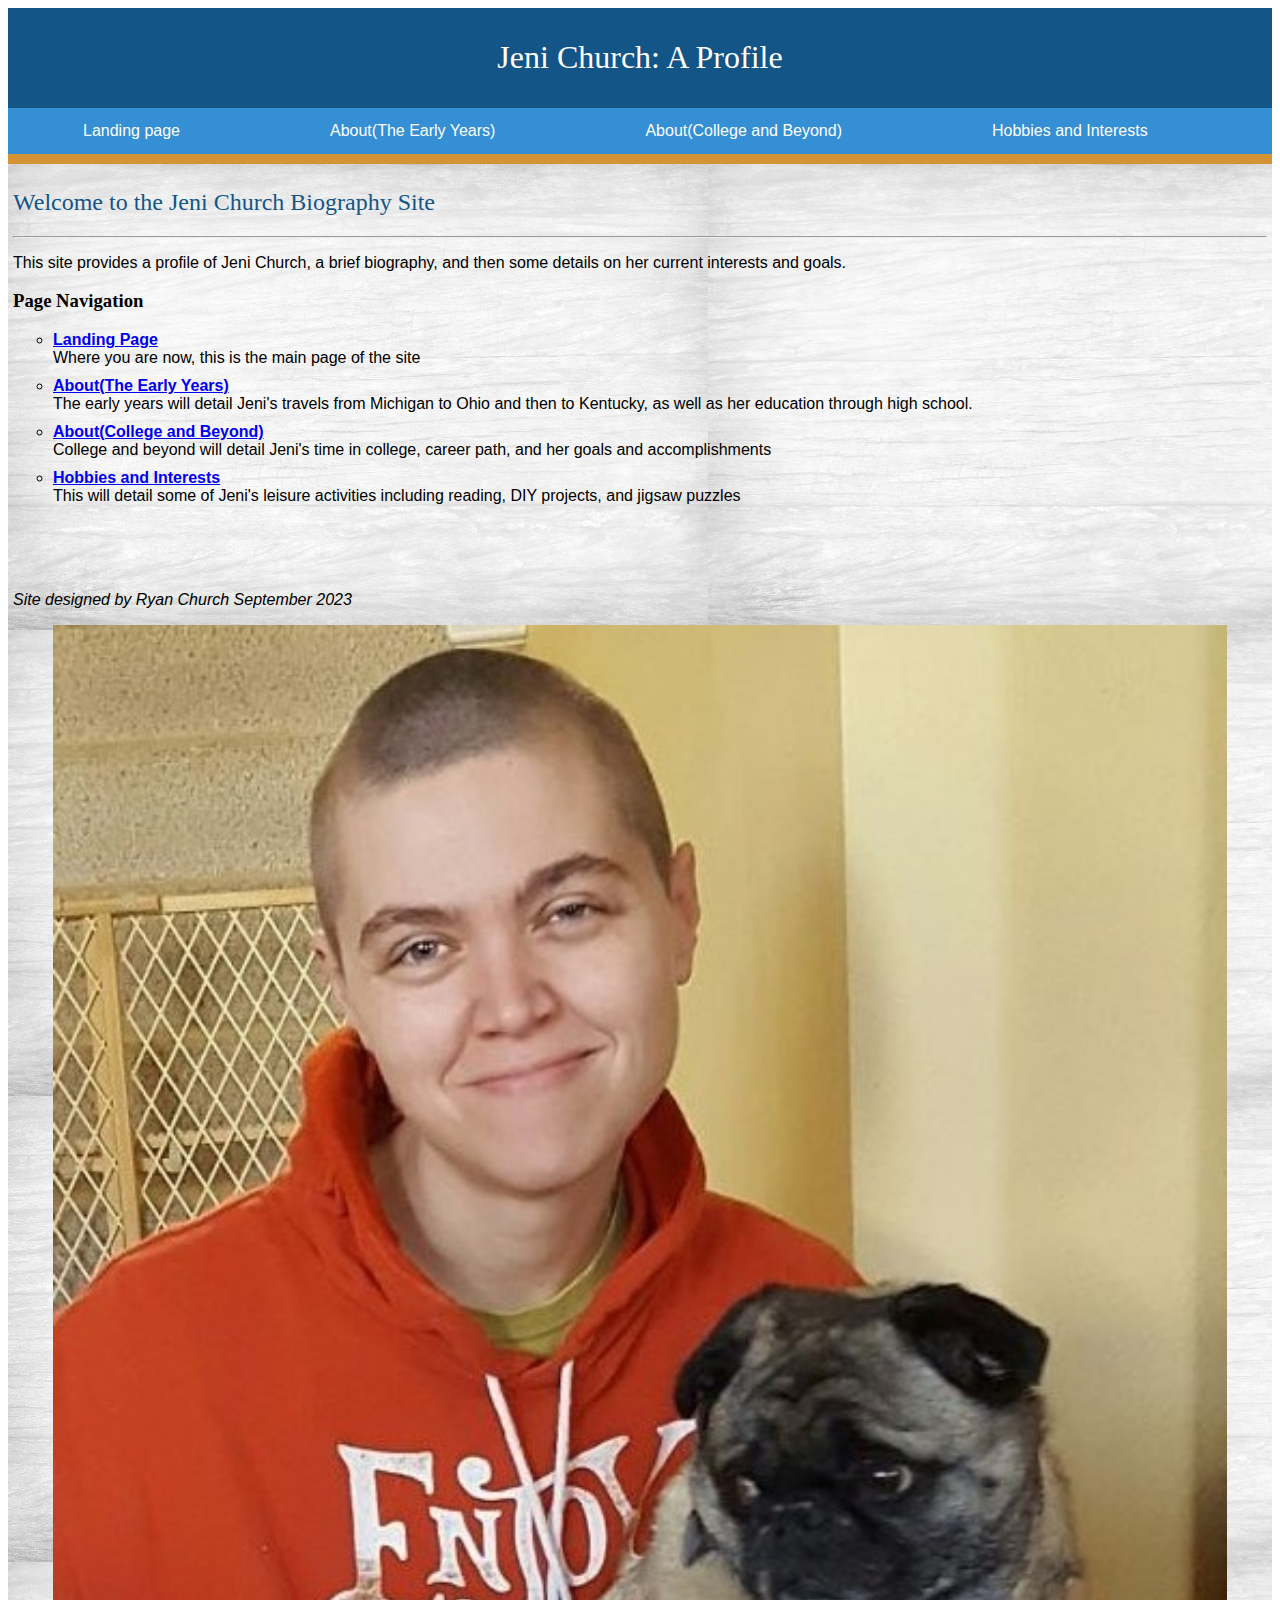
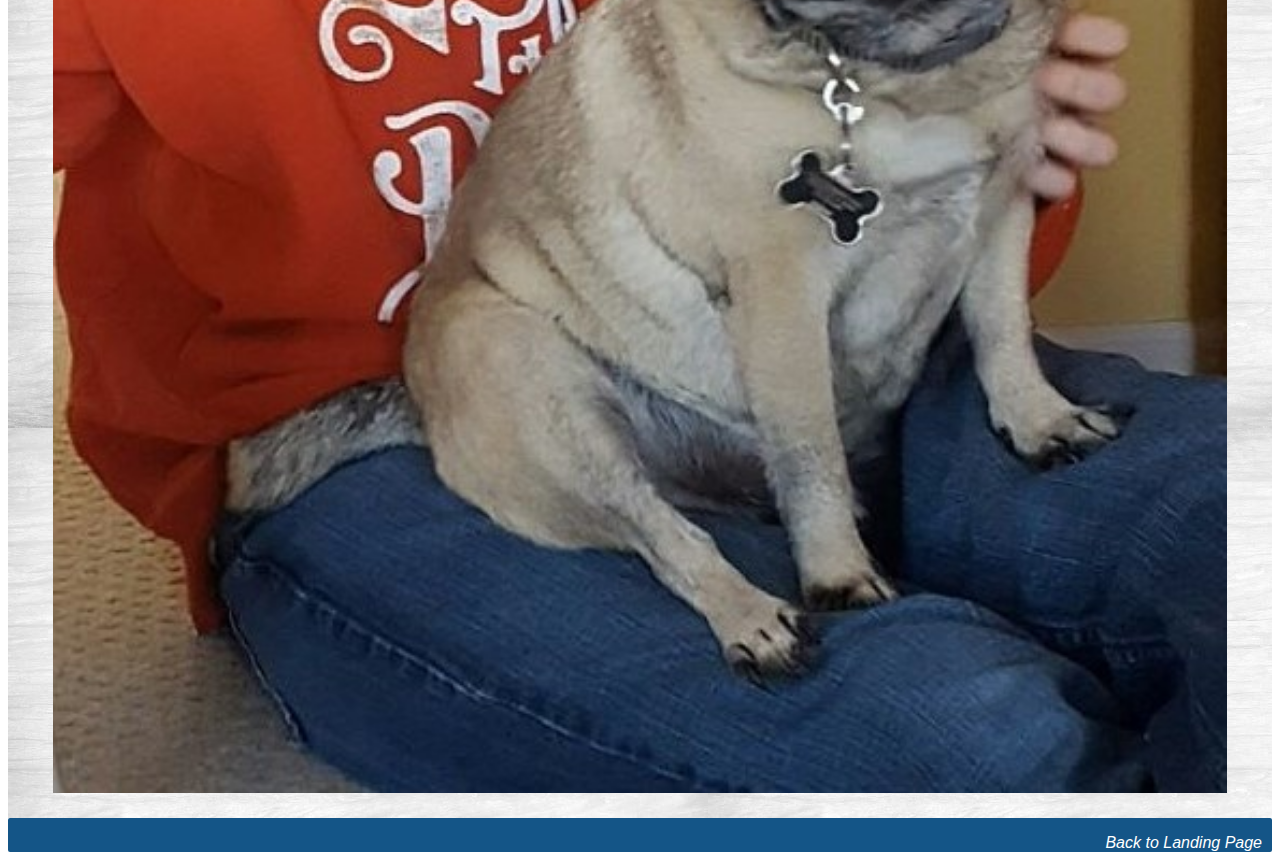
<file: Index.html>
<!-- Ryan Church : Assignment biosite -->
<!DOCTYPE html>
<html lang="en">

<head>
    <title>Jeni Church: A Profile</title>
    <!-- Link to CSS -->
    <link href="biosite.css" type="text/css" rel="stylesheet">

</head>

<body>
    <header>
            <h1>Jeni Church: A Profile</h1>
    </header>

    <div id="navbar">
        <a href="index.html">Landing page</a>
        <a href="./about/about.html">About(The Early Years)</a>
        <a href="./about/collegebeyond.html">About(College and Beyond)</a>
        <a href="./hobbies/hobbies.html">Hobbies and Interests</a>
    </div>

    <div id="container">
            
       
        <div class="row">
            <div class="column70">
                <div id="subhead">
                    <h2>Welcome to the Jeni Church Biography Site</h2>
                </div>
                <hr>
                <p>This site provides a profile of Jeni Church, a brief biography, and then some 
                    details on her current interests and goals.
                </p>
                <h3>Page Navigation</h3>
                <div id="landing">
                <ul>
                    <li><a href="Index.html">Landing Page</a> <br>Where you are now, this is the main page of the site </li>
                    <li> <a href="./about/about.html">About(The Early Years)</a> <br>The early years will detail Jeni's travels from Michigan to Ohio and then to Kentucky, as well as 
                        her education through high school.</li>
                    
                    <li><a href="./about/collegebeyond.html">About(College and Beyond)</a> <br>College and beyond will detail Jeni's time in college,
                         career path, and her goals and accomplishments</li>
                    <li><a href="./hobbies/hobbies.html">Hobbies and Interests</a> <br>This will detail some of Jeni's leisure activities including
                         reading, DIY projects, and jigsaw puzzles</li>
                  
                </ul>

                <br><br><br>
                <div id="contact">
                <p><i>Site designed by Ryan Church September 2023</i></p>
                </div>
                </div>

            </div>
            <div class="column20">
                <figure >
                 <img src="./images/Portrait.jpg"  width=350 alt="Picture of Jeni with Toby and Salinger">
                </figure>
                </div>
        </div>
      
    </div> 
    <footer> 
        <p>
        <a href="Index.html">Back to Landing Page</a>
        </p>
    </footer>    
   
   
    
    
   
</body>

</html>
</file>
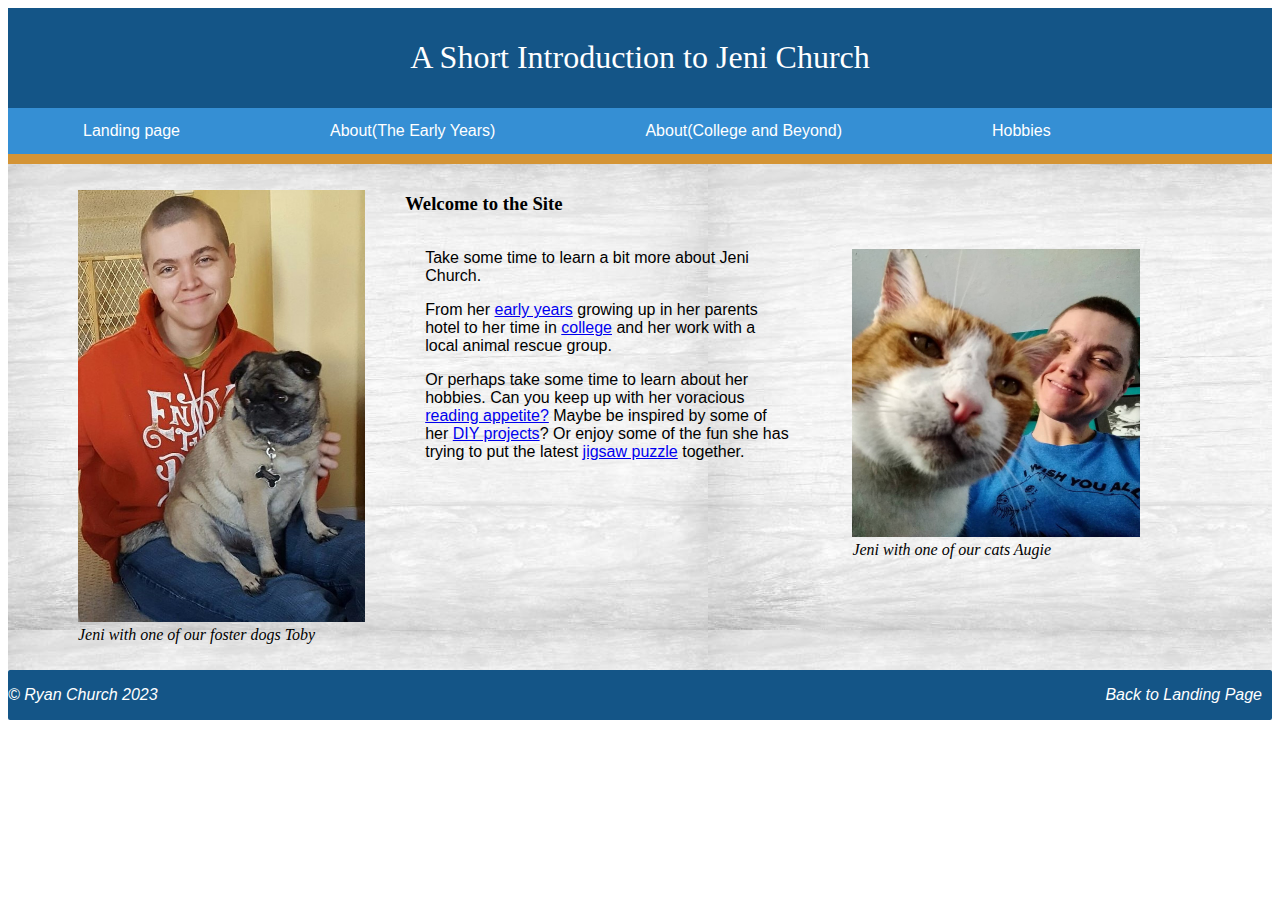
<file: index.html>
<!-- Ryan Church : Assignment biosite -->
<!DOCTYPE html>
<html lang="en">

<head>
    <title>Jeni Church: An introduction</title>
    <!-- Link to CSS -->
    <link href="biosite.css" type="text/css" rel="stylesheet">

</head>

<body>
    <header>
        <h1>A Short Introduction to Jeni Church</h1>
    </header>

    <div id="navbar">
        <a href="index.html">Landing page</a>
        <a href="./about/about.html">About(The Early Years)</a>
        <a href="./about/collegebeyond.html">About(College and Beyond)</a>
        <a href="./hobbies/hobbies.html">Hobbies</a>
    </div>


    <div class="grid-container">
        <div class="row">
            <div class="indexColumn">
                    <div class="icard-content">
                        <figure>
                            <img src="./images/Portrait.jpg"  alt="Picture of Jeni with Toby and Salinger" >
                            <figcaption>Jeni with one of our foster dogs Toby</figcaption>
                        </figure>
                    </div>
            </div>

            <div class="indexColumn">
                    <div class="card-title">
                        <h3 >Welcome to the Site</h3>
                    </div>
                    <div class="icard-content">
                        <p> Take some time to learn a bit more about Jeni Church.</p>

                        <p> From her <a href="./about/about.html">early years</a> growing up in her parents hotel to
                            her time in <a href="./about/collegebeyond.html">college</a> and her work with a local
                            animal rescue group.
                        </p>

                        <p> Or perhaps take some time to learn about her hobbies. Can you keep up with her voracious
                            <a href="./hobbies/reading.html">reading appetite?</a>
                            Maybe be inspired by some of her <a href="./hobbies/diy.html">DIY projects</a>?
                            Or enjoy some of the fun she has trying to put the latest <a
                                href="./hobbies/puzzles.html">jigsaw puzzle</a> together.
                        </p>
                    </div>
            </div>

            <div class="indexColumn">
                    <div class="icard-content">
                        <figure class="portait">
                            <img src="./images/JeniAndAugie.jpg" 
                                alt="Picture of Jeni with Augie">
                            <figcaption>Jeni with one of our cats Augie</figcaption>
                        </figure>
                    </div>
            </div>
        </div>
   
    </div>


    <footer>
        <p>
            &#169; Ryan Church 2023
            <a href="https://rchurchbellevue.github.io/biosite">Back to Landing Page</a>
        </p>
    </footer>





</body>

</html>
</file>
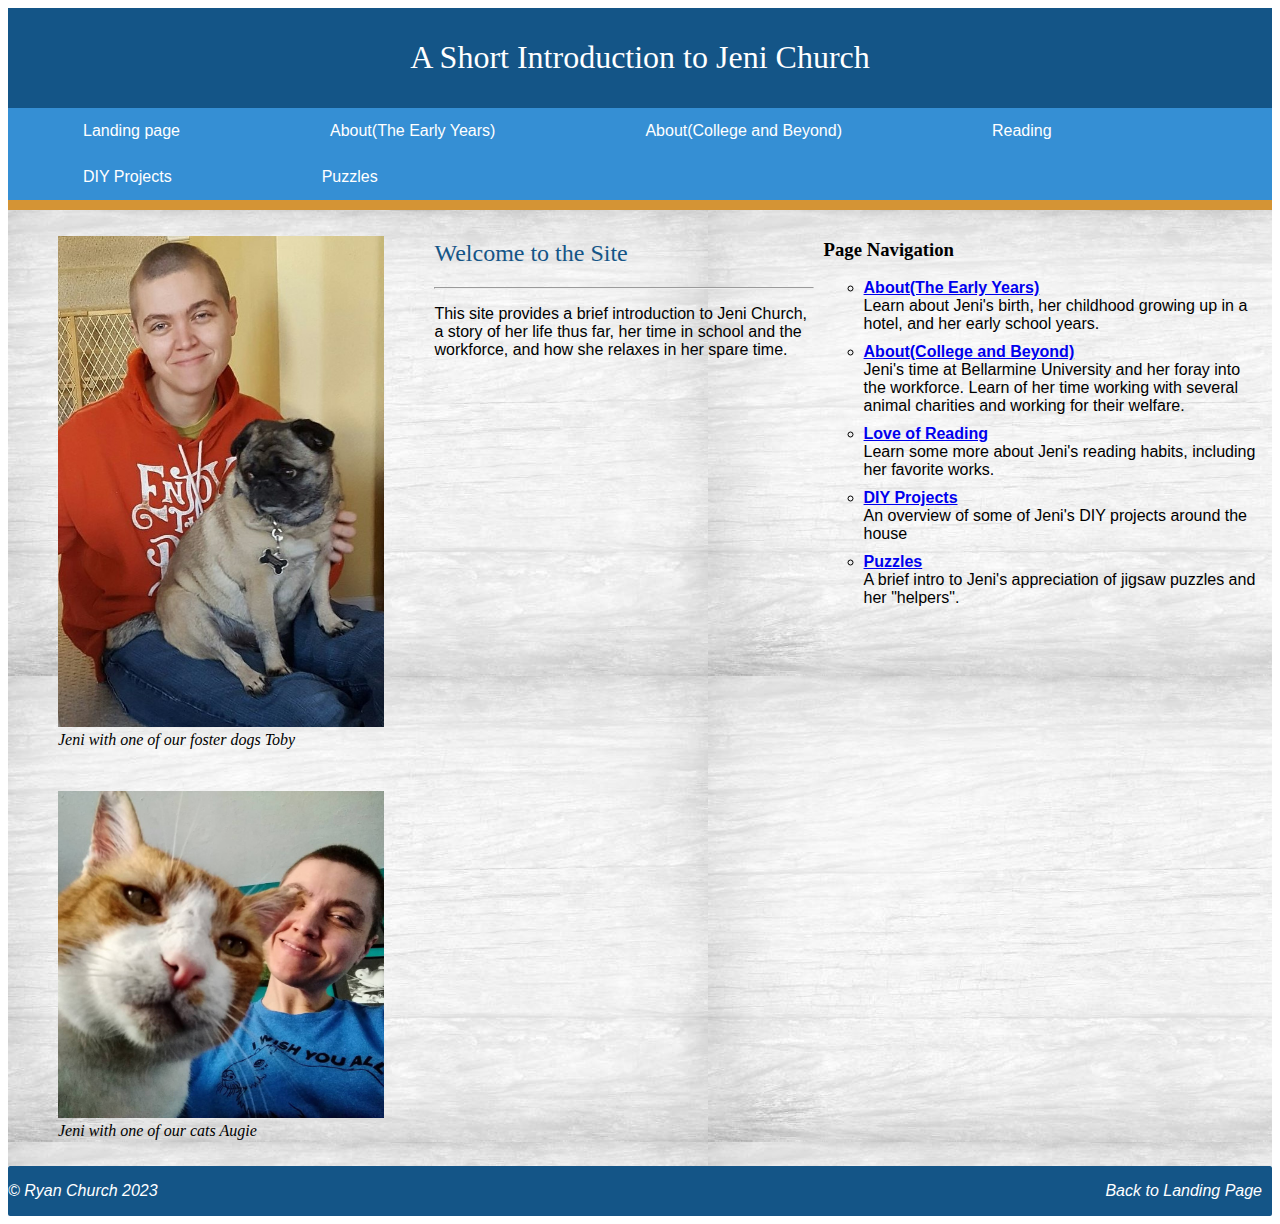
<file: index .html>
<!-- Ryan Church : Assignment biosite -->
<!DOCTYPE html>
<html lang="en">

<head>
    <title>Jeni Church: An introduction</title>
    <!-- Link to CSS -->
    <link href="biosite.css" type="text/css" rel="stylesheet">

</head>

<body>
    <header>
        <h1>A Short Introduction to Jeni Church</h1>
    </header>

    <div id="navbar">
        <a href="index.html">Landing page</a>
        <a href="./about/about.html">About(The Early Years)</a>
        <a href="./about/collegebeyond.html">About(College and Beyond)</a>
        <a href="./hobbies/reading.html">Reading</a>
        <a href="./hobbies/diy.html">DIY Projects</a>
        <a href="./hobbies/puzzles.html">Puzzles</a>
    </div>


    <div class="grid-container">
        <div class="item1">
            <figure class="portait">
                <img src="./images/Portrait.jpg" width="400" height="500" alt="Picture of Jeni with Toby and Salinger">
                <figcaption>Jeni with one of our foster dogs Toby</figcaption>
            </figure>
        </div>
        <div class="item2">
            <div id="subhead">
                <h2>Welcome to the Site</h2>
            </div>
            <hr>
            <p>This site provides a brief introduction to Jeni Church, a story of her life thus far,
                her time in school and the workforce, and how she relaxes in her spare time.
            </p>
        </div>
        <div class="item3">
            <h3>Page Navigation</h3>
            <div id="landing">
                <ul>
                    <li> <a href="./about/about.html">About(The Early Years)</a> <br>Learn about Jeni's birth, 
                        her childhood growing up in a hotel, and her early school years.
                    </li>
                    <li><a href="./about/collegebeyond.html">About(College and Beyond)</a> <br>Jeni's time
                        at Bellarmine University and her foray into the workforce.  Learn of her time working
                        with several animal charities and working for their welfare.
                    </li>
                    <li><a href="./hobbies/hobbies.html">Love of Reading</a> <br>Learn some more about
                        Jeni's reading habits, including her favorite works.
                    </li>
                    <li><a href="./hobbies/hobbies.html">DIY Projects</a> <br>An overview of some
                        of Jeni's DIY projects around the house
                    </li>
                    <li><a href="./hobbies/hobbies.html">Puzzles</a> <br>A brief intro to Jeni's 
                        appreciation of jigsaw puzzles and her "helpers".
                    </li>

                </ul>


            </div>
        </div>
        <div class="item4">
            <figure class="portait">
                <img src="./images/JeniAndAugie.jpg" width="500" height="600" alt="Picture of Jeni with Augie">
                <figcaption>Jeni with one of our cats Augie</figcaption>
            </figure>
        </div>

    </div>



    <footer>
        <p>
            &#169; Ryan Church 2023
            <a href="https://rchurchbellevue.github.io/biosite">Back to Landing Page</a>
        </p>
    </footer>





</body>

</html>
</file>
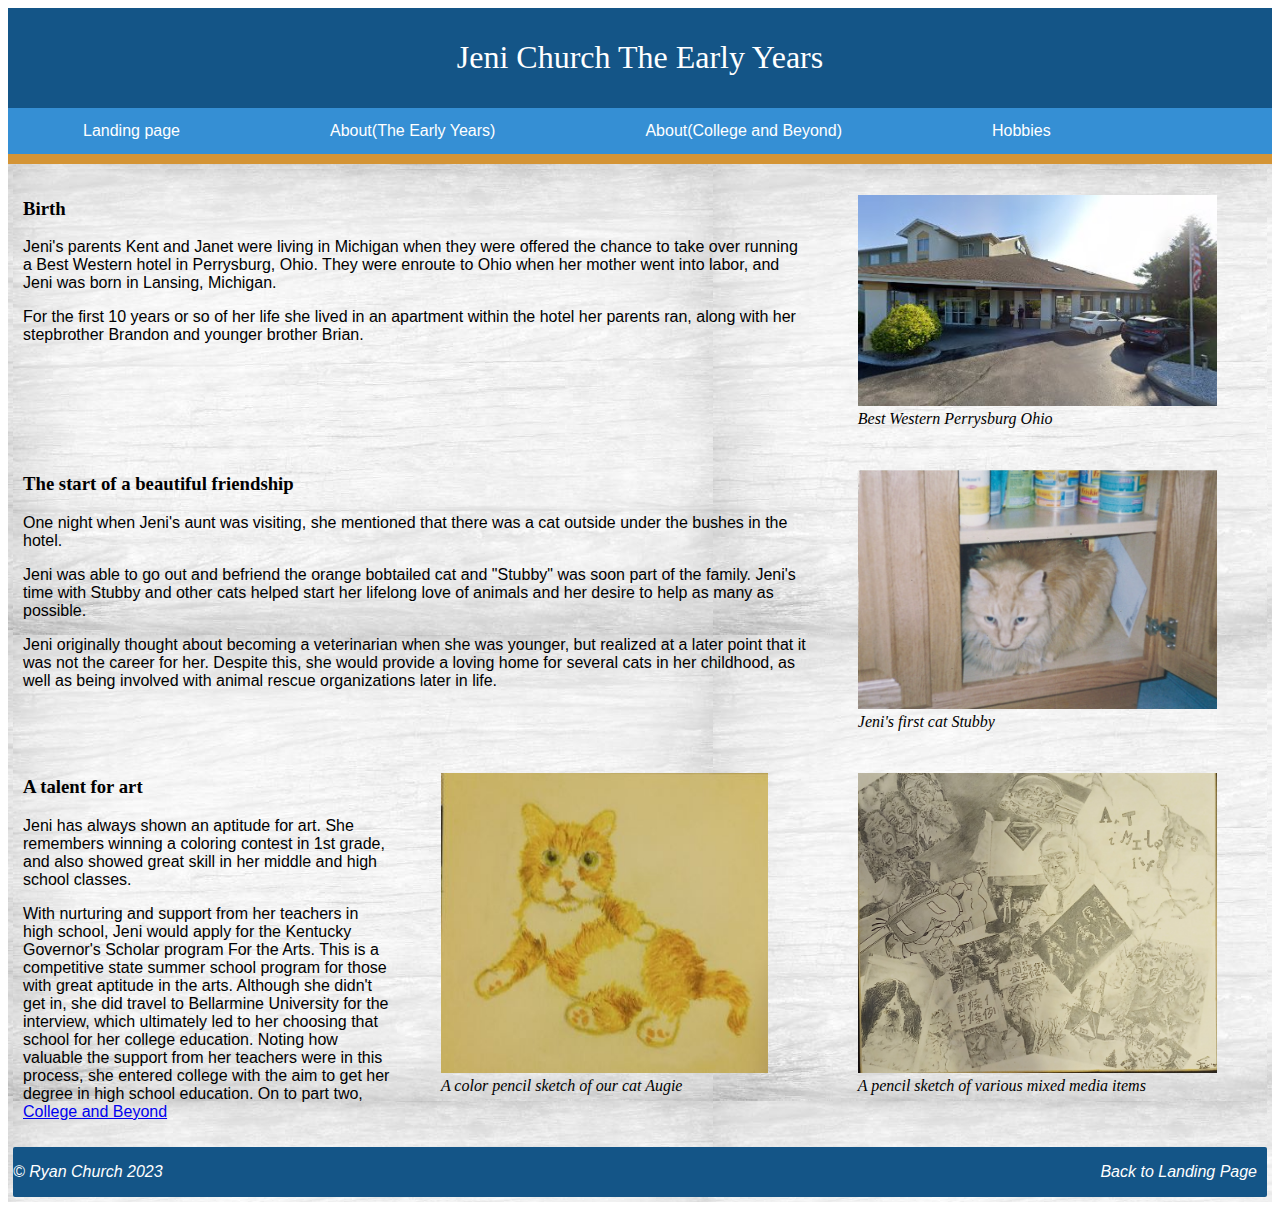
<file: about/about.html>
<!-- Ryan Church : Assignment biosite -->
<!DOCTYPE html>
<html lang="en">

<head>
    <title>Jeni Church: The Early Years</title>
    <!-- Link to CSS -->
    <link href="../biosite.css" type="text/css" rel="stylesheet">

</head>

<body>
    <header>
        <h1>Jeni Church The Early Years</h1>
    </header>

    <div id="navbar">
        <a href="../index.html">Landing page</a>
        <a href="about.html">About(The Early Years)</a>
        <a href="collegebeyond.html">About(College and Beyond)</a>
        <a href="../hobbies/hobbies.html">Hobbies</a>
    </div>
    <div id="container">
        <div class="grid-container">
            <div class="aboutitem1">
                <h3>Birth </h3>
                <p>Jeni's parents Kent and Janet were living in Michigan when they were offered the chance to take over
                    running a Best Western hotel in Perrysburg, Ohio. They were enroute to Ohio when her mother went into labor,
                    and Jeni was born in Lansing, Michigan.</p>
                <p>
                    For the first 10 years or so of her life she lived in an apartment within the hotel her parents ran,
                    along with her stepbrother Brandon and younger brother Brian.
                </p>

            </div>
            <div class="aboutitem2">
                <figure>
                    <img src="../images/Hotel.jpg" alt="Current view of the Best Western Hotel" width="300">
                    <figcaption>Best Western Perrysburg Ohio</figcaption>
                </figure>
            </div>
            <div class="aboutitem3">
                <h3>The start of a beautiful friendship</h3>
                <p>One night when Jeni's aunt was visiting, she mentioned that there was a cat outside under the bushes in
                    the hotel.</p>
                <p> Jeni was able to go out and befriend the orange bobtailed cat and "Stubby" was soon part of the
                    family. Jeni's time with Stubby and other cats helped start her lifelong love of animals and her desire to help as
                    many as possible.</p>
                <p>Jeni originally thought about becoming a veterinarian when she was younger, but realized at a later point that it was not
                    the career for her.  Despite this, she would provide a loving home for several cats in her childhood, as well as
                    being involved with animal rescue organizations later in life.
                </p>
            </div>
            <div class="aboutitem4">
                <figure>
                    <img src="../images/stubby.jpg" alt="Jeni's first cat Stubby">
                    <figcaption>Jeni's first cat Stubby</figcaption>
                </figure>
            </div>
            <div class="aboutitem5">
                <h3>A talent for art</h3>
                <p>Jeni has always shown an aptitude for art.  She remembers winning a coloring contest in 1st grade, and
                    also showed great skill in her middle and high school classes.</p>
                <p>With nurturing and support from her teachers in high school, Jeni would apply for
                    the Kentucky Governor's Scholar program For the Arts.   This is a competitive state summer school program for those with
                    great aptitude in the arts.   Although she didn't get in, she did travel to Bellarmine University for the interview,
                    which ultimately led to her choosing that school for her college education.  Noting how valuable the support from her
                    teachers were in this process, she entered college with the aim to get her degree in high school education.
                    On to part two, <a href="collegebeyond.html">College and Beyond</a>
                </p>
            </div>
            <div class="aboutitem6">
                <figure>
                    <a href="../images/AugieSketch.jpg" target="_blank"><img src="../images/AugieSketch.jpg"
                            alt="Color Pencil Sketch of cat" style="height: 300px;"></a>
                    <figcaption>A color pencil sketch of our cat Augie</figcaption>
                </figure>
            </div>
            <div class="aboutitem7">
                <figure>
                    <a href="../images/collage.jpg" target="_blank">
                        <img src="../images/collage.jpg" alt="Mixed media collage sketch" style="height: 300px;">
                    </a>
                    <figcaption>A pencil sketch of various mixed media items</figcaption>
                </figure>
            </div>
        </div>


        <footer>
            <p>
                &#169; Ryan Church 2023
                <a href="https://rchurchbellevue.github.io/biosite">Back to Landing Page</a>
            </p>
        </footer>
    </div>


</body>

</html>
</file>
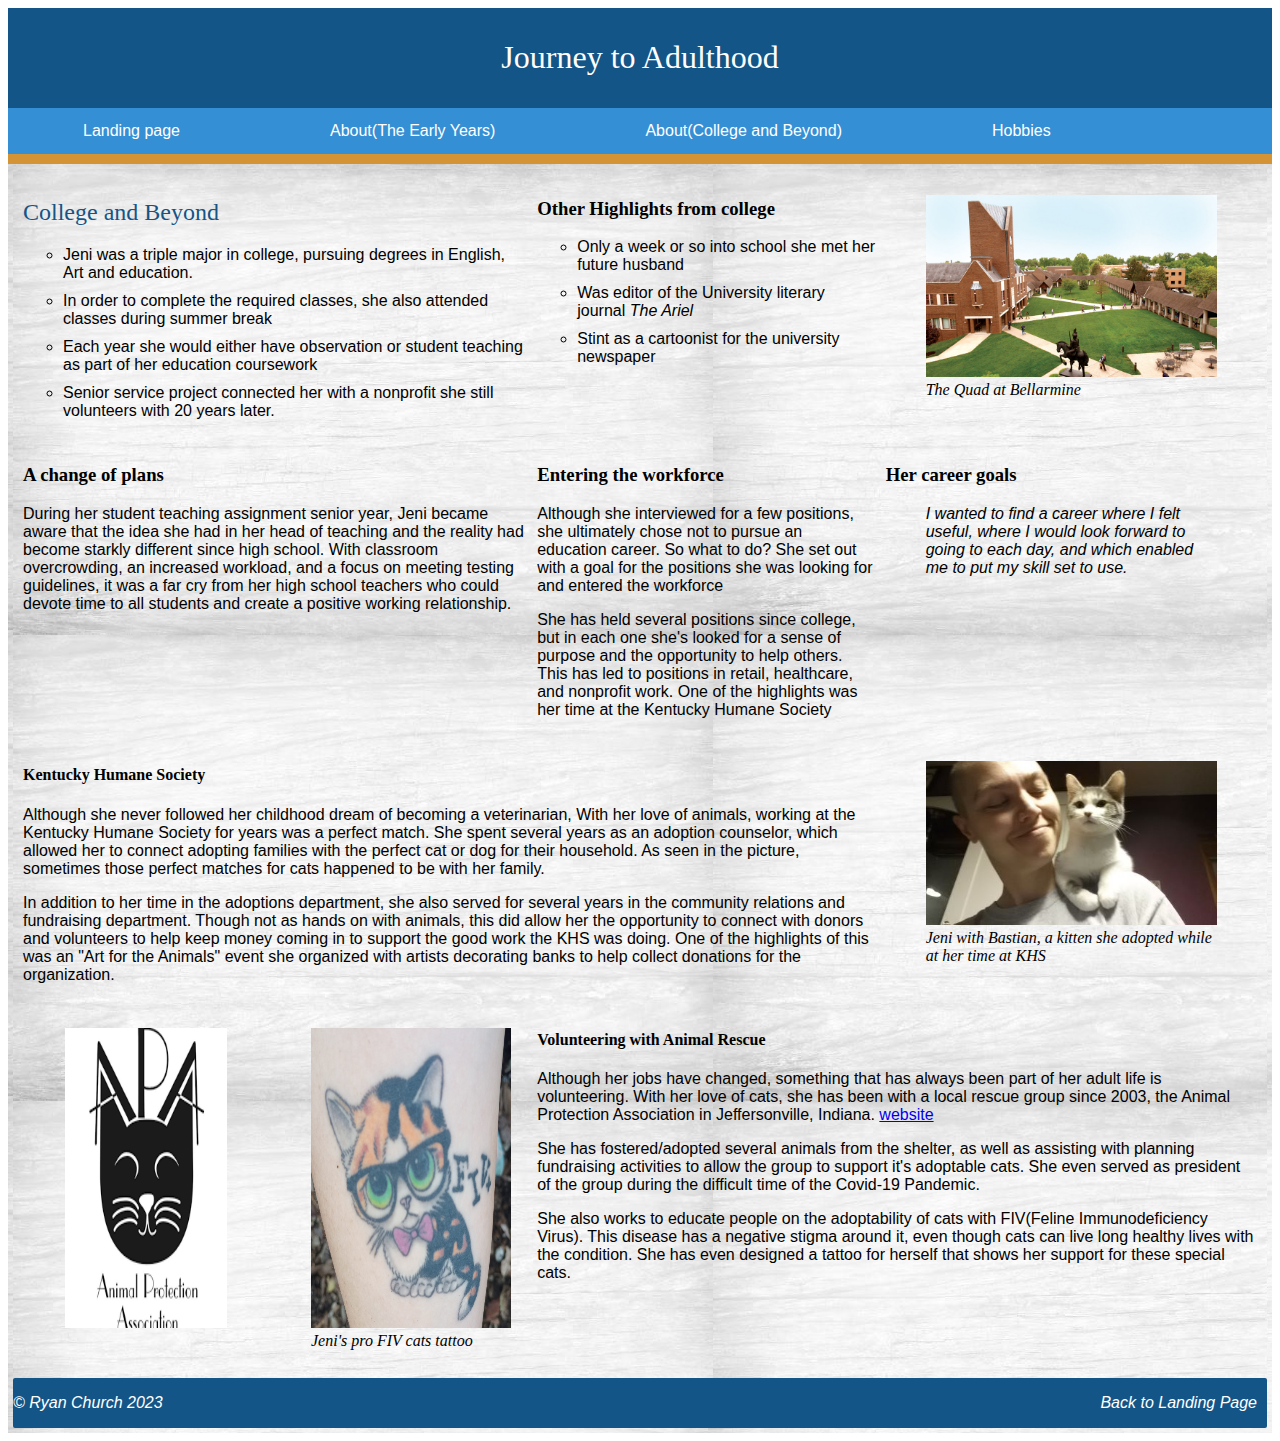
<file: about/collegebeyond.html>
<!-- Ryan Church : Assignment biosite -->
<!DOCTYPE html>
<html lang="en">

<head>
    <title>Jeni Church: College and Beyond</title>
    <!-- Link to CSS -->
    <link href="../biosite.css" type="text/css" rel="stylesheet">

</head>

<body>
    <header>
        <h1>Journey to Adulthood</h1>
    </header>

    <div id="navbar">
        <a href="../index.html">Landing page</a>
        <a href="about.html">About(The Early Years)</a>
        <a href="collegebeyond.html">About(College and Beyond)</a>
        <a href="../hobbies/hobbies.html">Hobbies</a>
    </div>

    <div id="container">
        <div class="grid-container">
            <div class="collegeitem1">
                <h2>College and Beyond</h2>
                <ul>
                    <li>Jeni was a triple major in college, pursuing degrees in English, Art and education.</li>
                    <li>In order to complete the required classes, she also attended classes during summer break</li>
                    <li>Each year she would either have observation or student teaching as part of her education coursework</li>
                    <li>Senior service project connected her with a nonprofit she still volunteers with 20 years later.</li>
                </ul>
            </div>

            <div class="collegeitem2">
                <h3>Other Highlights from college</h3>
                <ul>
                    <li>Only a week or so into school she met her future husband</li>
                    <li>Was editor of the University literary journal <i>The Ariel</i> </li>
                    <li>Stint as a cartoonist for the university newspaper</li>
                </ul>

            </div>
            <div class="collegeitem3">
                <figure>
                    <img src="../images/Bellarmine.jpg" alt="A picture of Bellarmine Unversity" >
                    <figcaption>The Quad at Bellarmine</figcaption>
                </figure>
            </div>  
            <div class="collegeitem4">
                <h3>A change of plans</h3>
                <p>During her student teaching assignment senior year, Jeni became aware that the idea she had in her head of
                    teaching and the reality had
                    become starkly different since high school. With classroom overcrowding, an increased workload, and a focus
                    on meeting testing guidelines,
                    it was a far cry from her high school teachers who could devote time to all students and create a positive
                    working relationship.
                </p>
            </div>
            <div class="collegeitem5">
                <h3>Entering the workforce</h3>
                <p>Although she interviewed for a few positions, she ultimately chose not to pursue an education career. So what
                    to do?  She set out with a goal for the positions she was looking for and entered the workforce
                </p>              
                <p>She has held several positions since college, but in each one she's looked for a sense of purpose and the 
                    opportunity to help others.  This has led to positions in retail, healthcare, and nonprofit work.
                    One of the highlights was her time at the Kentucky Humane Society
                </p>
            </div>
            <div class="collegeitem6">
                <h3>Her career goals</h3>
                <blockquote><i>I wanted to find a career where I felt useful,
                    where I would look forward to going to each day,
                    and which enabled me to put my skill set to use. </i></blockquote>
            </div>
            <div class="collegeitem7">
                <h4>Kentucky Humane Society</h4>
                <p>Although she never followed her childhood dream of becoming a veterinarian, With her love of animals, working at
                    the Kentucky Humane Society for years was a perfect match. She spent
                    several years as an adoption counselor, which allowed her to connect adopting families with the perfect cat or dog for their
                    household.  As seen in the picture, sometimes those perfect matches for cats happened to be with her family.
                </p>
                <p> In addition to her time in the adoptions department, she also served for several years in the community relations and 
                    fundraising department.  Though not as hands on with animals, this did allow her the opportunity to connect with 
                    donors and volunteers to help keep money coming in to support the good work the KHS was doing.  One of the highlights
                    of this was an "Art for the Animals" event she organized with artists decorating banks to help collect donations
                    for the organization.
                </p>
            </div>
            <div class="collegeitem8">
                <figure>
                    <img src="../images/JeniAndBastian.jpg" alt="Jeni and Bastian">
                    <figcaption>Jeni with Bastian, a kitten she adopted while at her time at KHS</figcaption>
                </figure>
            </div>  
            <div class="collegeitem9">
                <div class="row">
                    <div class="column">
                        <figure>
                            <img src="../images/ApaLogo.jpg"  alt="APA Logo"  style="height: 300px;">
                        </figure>
                    </div>    
                    <div class="column">
                        <figure>
                            <img src="../images/tattoo.jpg" id="tattoo"  alt="FIV Cat Tattoo"  style="height: 300px;">
                            <figcaption>Jeni's pro FIV cats tattoo</figcaption>
                        </figure>
                    </div>
                </div>
            </div>

            <div class="collegeitem10">
                <h4>Volunteering with Animal Rescue</h4>

                <p>Although her jobs have changed, something that has always been part of her adult life is volunteering.
                    With her love of cats, she has been with a local rescue group since 2003, the Animal Protection Association in
                    Jeffersonville, Indiana.  <a href="https://www.apa-pets.org/">website</a></p>
                <p>  She has fostered/adopted several animals from the shelter, as well as assisting with
                    planning fundraising activities to allow the group to support it's adoptable cats.  She even served as president of the group
                    during the difficult time of the Covid-19 Pandemic.
                </p>
                <p>
                    She also works to educate people on the adoptability of cats with FIV(Feline Immunodeficiency Virus).  This disease
                    has a negative stigma around it, even though cats can live long healthy lives with the condition.  She has even
                    designed a tattoo for herself that shows her support for these special cats.
                </p> 
            </div>
       
          
          </div>

        <footer>
            <p>
                &#169; Ryan Church 2023
               <a href="https://rchurchbellevue.github.io/biosite">Back to Landing Page</a>
           </p>
        </footer>
    </div>

</body>

</html>
</file>
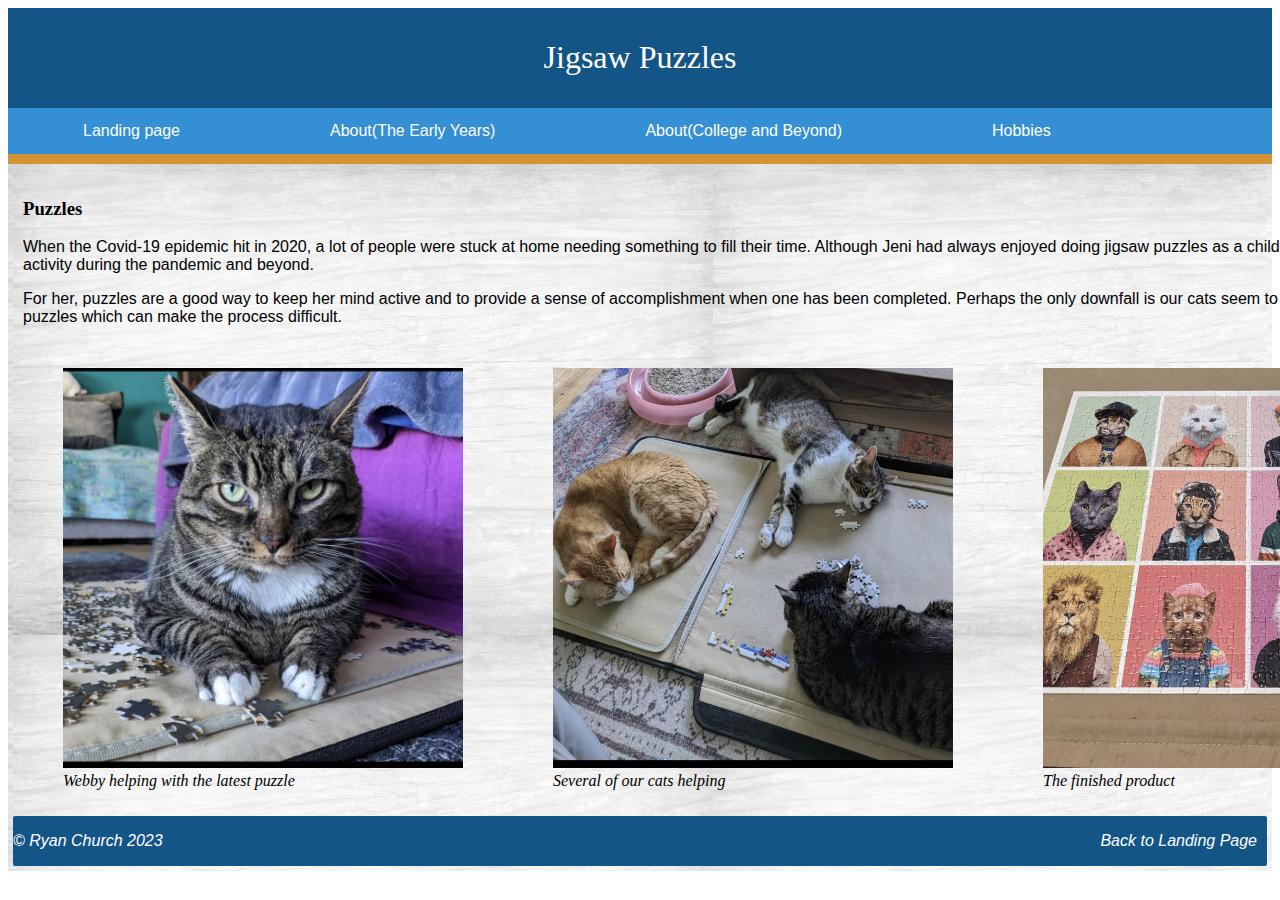
<file: hobbies/puzzles.html>
<!-- Ryan Church : Assignment biosite -->
<!DOCTYPE html>
<html lang="en">

<head>
    <title>Hobbies and Interests</title>
    <!-- Link to CSS -->
    <link href="../biosite.css" type="text/css" rel="stylesheet">

</head>

<body>
    <header>
        <h1>Jigsaw Puzzles</h1>
    </header>

    <div id="navbar">
        <a href="../index.html">Landing page</a>
        <a href="../about/about.html">About(The Early Years)</a>
        <a href="../about/collegebeyond.html">About(College and Beyond)</a>
        <a href="hobbies.html">Hobbies</a>
    </div>

    <div id="container">
        <div class="grid-container">
            <div class="puzzleitem1">
            <h3>Puzzles</h3>
        
            <p>When the Covid-19 epidemic hit in 2020, a lot of people were stuck at home needing something to fill their time.
                    Although Jeni had always enjoyed doing jigsaw puzzles as a child, she really embraced the activity during the
                    pandemic and beyond. 
            </p>
            <p>For her, puzzles are a good way to keep her mind active and to provide a sense of accomplishment when 
                    one has been completed.  Perhaps the only downfall is our cats seem to want to help with the puzzles which
                    can make the process difficult.
            </p>

        </div>        
        
         <div class="item2">
                <figure>
                    <img src="../images/puzzle1.jpg"  alt="Assistance from Webby" style="height: 400px; width: 400px;">
                    <figcaption>Webby helping with the latest puzzle</figcaption>
                </figure>
        </div>
        <div class="item3">
                <figure>
                    <img src="../images/puzzle2.jpg"  alt="Assistance with puzzle" style="height: 400px; width: 400px;">
                    <figcaption>Several of our cats helping</figcaption>
                </figure>
        </div>
        <div class="item4">
                <figure>
                    <img src="../images/puzzle3.jpg"  alt="Finished Puzzle"  style="height: 400px; width: 400px;">
                    <figcaption>The finished product</figcaption>
                </figure>
        </div>
        </div>


        <footer>
            <p>
                &#169; Ryan Church 2023
               <a href="https://rchurchbellevue.github.io/biosite">Back to Landing Page</a>
           </p>
        </footer>
    </div>






</body>

</html>
</file>
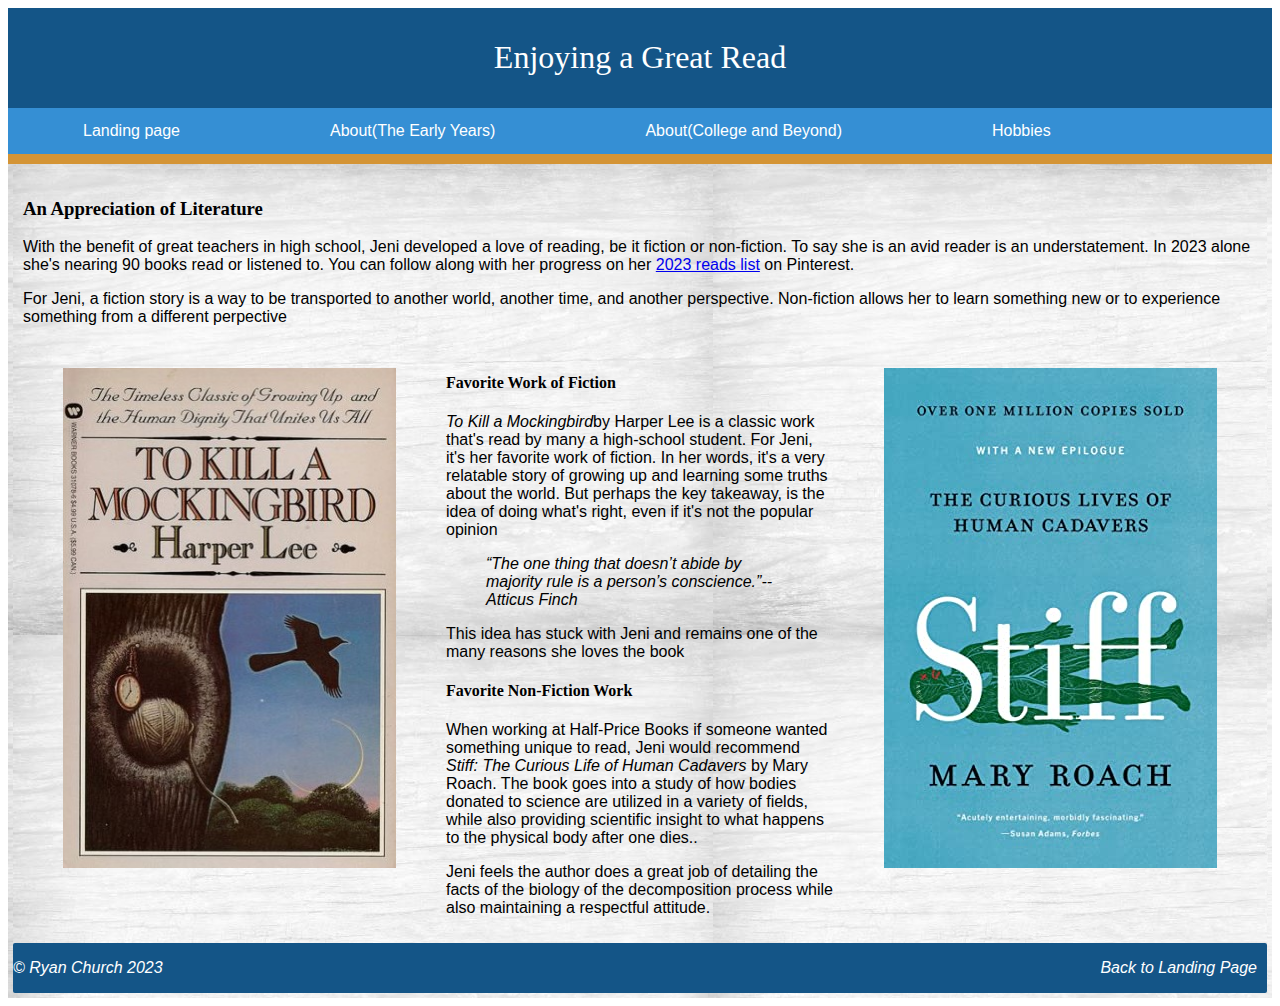
<file: hobbies/reading.html>
<!-- Ryan Church : Assignment biosite -->
<!DOCTYPE html>
<html lang="en">

<head>
    <title>Hobbies and Interests</title>
    <!-- Link to CSS -->
    <link href="../biosite.css" type="text/css" rel="stylesheet">

</head>

<body>
    <header>
        <h1>Enjoying a Great Read </h1>
    </header>

    <div id="navbar">
        <a href="../index.html">Landing page</a>
        <a href="../about/about.html">About(The Early Years)</a>
        <a href="../about/collegebeyond.html">About(College and Beyond)</a>
        <a href="hobbies.html">Hobbies</a>
    </div>


    <div id="container">
        <div class="grid-container">


            <div class="readingitem1">
                <h3>An Appreciation of Literature</h3>
                <p>With the benefit of great teachers in high school, Jeni developed a love of reading, be it fiction or
                    non-fiction.
                    To say she is an avid reader is an understatement. In 2023 alone she's nearing 90 books read or
                    listened to.
                    You can follow along with her progress on her <a
                        href="https://www.pinterest.com/catlady912/2023-reads/">2023 reads list</a> on Pinterest.
                </p>
                <p> For Jeni, a fiction story is a way to be transported to another world, another time, and another
                    perspective.
                    Non-fiction allows her to learn something new or to experience something from a different perpective
                </p>
            </div>
            <div class="item2">
                <figure>
                    <img style="width: 333px; height: 500px;" src="../images/Mockingbird.jpg" alt="To Kill a Mockingbird Cover">

                </figure>
            </div>
            <div class="item3">
                <h4>Favorite Work of Fiction</h4>
                <p> <i>To Kill a Mockingbird</i>by Harper Lee is a classic work that's read by many a high-school
                    student. For Jeni,
                    it's her favorite work of fiction. In her words, it's a very relatable story of growing up and
                    learning
                    some truths about the world. But perhaps the key takeaway, is the idea of doing what's right, even
                    if it's not the
                    popular opinion
                </p>
                <blockquote> “The one thing that doesn’t abide by majority rule is a person’s conscience.”--Atticus
                    Finch</blockquote>
                <p>This idea has stuck with Jeni and remains one of the many reasons she loves the book</p>

                <h4>Favorite Non-Fiction Work</h4>
                <p> When working at Half-Price Books if someone wanted something unique to read, Jeni would recommend
                    <i>Stiff: The Curious Life of Human Cadavers</i> by Mary Roach.
                    The book goes into a study of how bodies donated to science are utilized in a variety of fields,
                    while also providing
                    scientific insight to what happens to the physical body after one dies..
                </p>
                <p>Jeni feels the author does a great job of detailing the facts of the biology of the decomposition
                    process while
                    also maintaining a respectful attitude.
                </p>
            </div>
            <div class="item4">
                <figure>
                    <img style="width: 333px; height: 500px;" src="../images/Stiff.jpg" alt="Stiff Cover">
                </figure>
            </div>
         

        </div>


    <footer>
        <p>
            &#169; Ryan Church 2023
            <a href="https://rchurchbellevue.github.io/biosite">Back to Landing Page</a>
        </p>
    </footer>
    </div>
</body>

</html>
</file>
<file: biosite.css>
/* Color Reference
color1-hex { color: #144587; }
color2-hex { color: #59B7FF; }
color3-hex{ color: #358FD4; }
color4-hex { color: #875407; }
color5-hex { color: #D49435; }
*/

header {
    background-color: #145587;
    color: white;
    padding: 10px;
    text-align: center;
}

h1 {
    font-weight: 400;
}

h2 {
    font-weight: 300;
    color: #145587;
}

h2 {
    font-weight: 250;
}


p {
    font-family: 'Lucida Sans', 'Lucida Sans Regular', 'Lucida Grande', 'Lucida Sans Unicode', Geneva, Verdana, sans-serif;
}

blockquote {
    font-family: 'Lucida Sans', 'Lucida Sans Regular', 'Lucida Grande', 'Lucida Sans Unicode', Geneva, Verdana, sans-serif;
    font-weight: 200;
    font-style: italic;
}

#container {
    position: relative;
    padding: 5px;
    background-image: url('./images/background2.jpg');

}

img {
    width: 100%;
    height: 90%;
}



#tattoo {
    height: 300px;
    width: 200px;
}

.column {
    float: left;
    width: 48%;
    padding: 2px;
}

.row::after {
    content: "";
    clear: both;
    display: table;
}

ul {
    list-style-type: circle;
}

li {
    font-family: 'Lucida Sans', 'Lucida Sans Regular', 'Lucida Grande', 'Lucida Sans Unicode', Geneva, Verdana, sans-serif;
    font-weight: 150;
    margin-bottom: 10px;
}



#landing a {
    font-family: Verdana, Geneva, Tahoma, sans-serif;
    font-weight: bold;

}


#navbar {
    overflow: hidden;
    background-color: #358FD4;
    border-bottom: solid;

    border-color: #D49435;
    border-width: 10px;
}


#navbar a {
    float: left;
    font-family: 'Gill Sans', 'Gill Sans MT', Calibri, 'Trebuchet MS', sans-serif;
    font-weight: 400;
    display: block;
    color: white;
    text-align: center;
    padding: 14px 75px;
    text-decoration: none;

}

#navbar a:hover {
    background-color: #5987FF;
    color: black;
}

footer {
    overflow: hidden;
    background-color: #145587;
    bottom: 0;
    border: #875407;
    border-radius: 2px;
}

footer p {
    color: white;
    font-weight: 400;
    text-align: left;
    padding-right: 10px;
    font-style: italic;

}

footer a {
    float: right;
    text-decoration: none;
    color: white;

}

footer a:hover {
    text-decoration: underline;
}




figcaption {
    font-style: italic;
}


.grid-container {
    display: grid;
    grid-template-columns: auto auto auto;
    gap: 10px;
    padding: 10px;
    background-image: url('./images/background2.jpg');
}

.indexitem1 {
    grid-row-start: 1;
    grid-row-end: 3;
}

.indexitem2,
.collegeitem10,
.readingitem3,
.readingitem5 {
    grid-column-start: 2;
    grid-column-end: 4;
}

.indexitem3 {
    grid-row-start: 2;
    grid-row-end: 4;
}

.indexitem4 {
    grid-row-start: 2;
    grid-row-end: 3;
}


.aboutitem1,
.aboutitem3,
.collegeitem7,
.diyitem2 {
    grid-column-start: 1;
    grid-column-end: 3;
}

.aboutitem2,
.aboutitem4 {
    grid-column-start: 3;
    grid-column-end: 4;
}


.puzzleitem1,
.readingitem1,
.diyitem1,
.diyitem4,
.diyitem5 {
    grid-column-start: 1;
    grid-column-end: 4;
}

.hobbyColumn {
    float: left;
    padding: 40px;
}

.icard-content{
    float: left;
    width: 30%;
    padding-left: 20px;
}

#card:hover {
    box-shadow: 0 10px 10px 0 rgba(0, 0, 0, 0.5);
}
</file>
